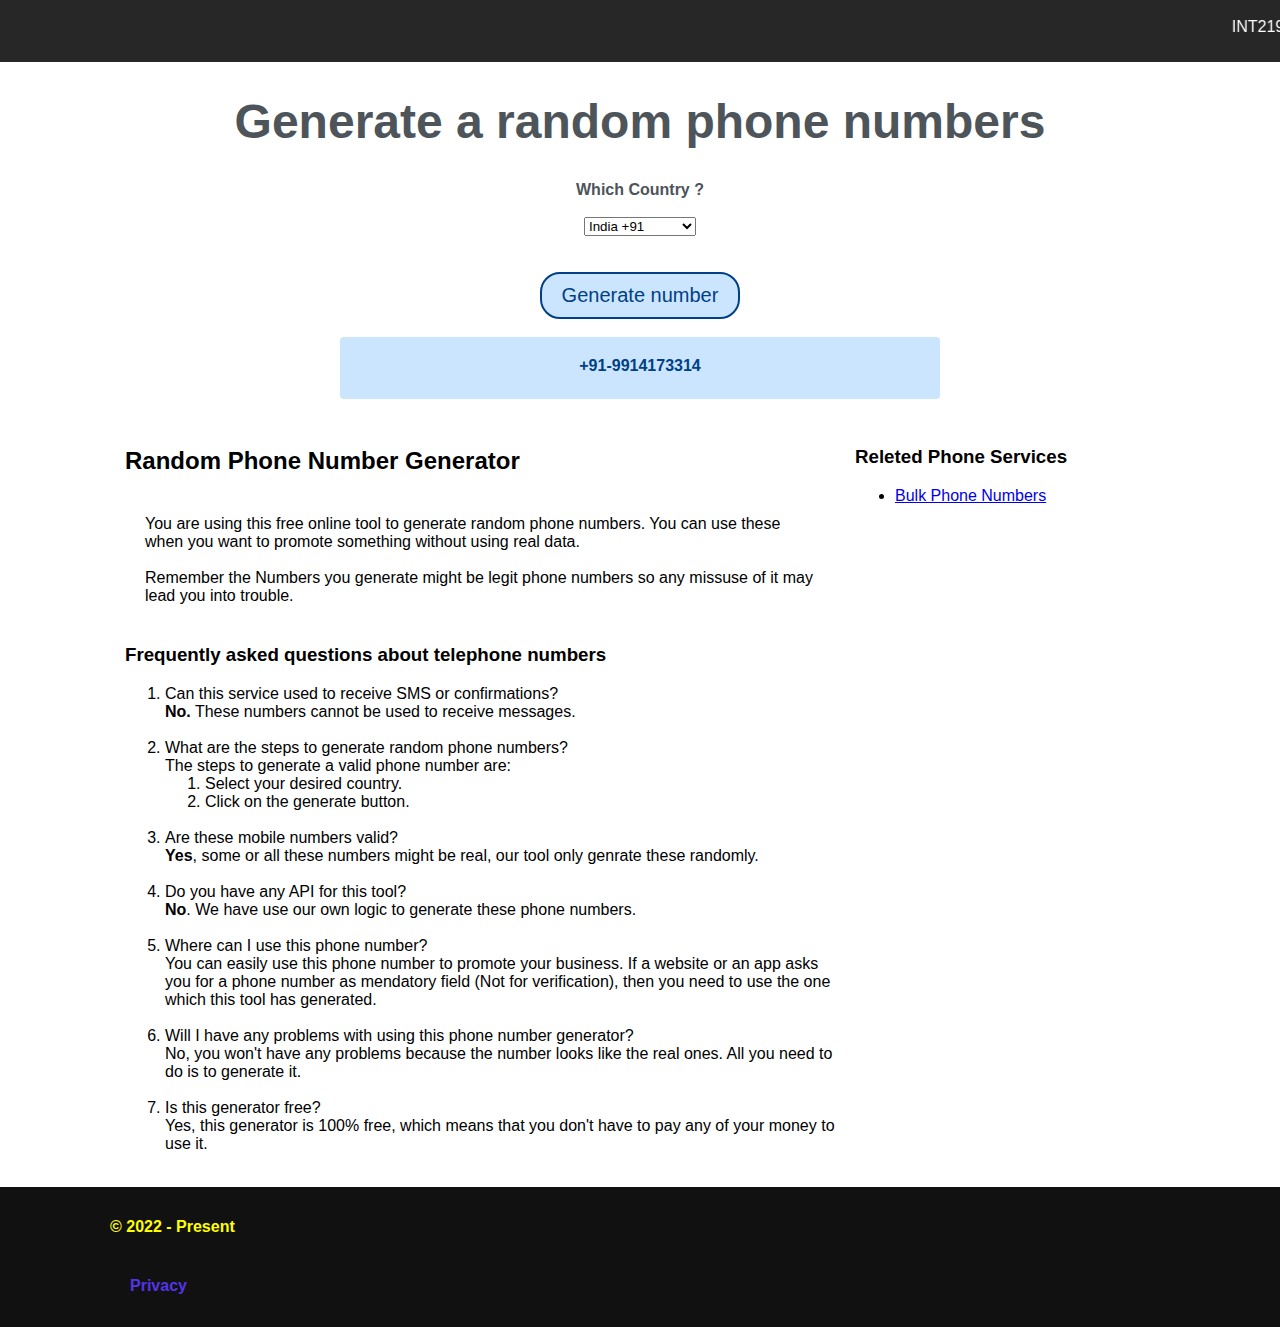
<file: index.html>
<!DOCTYPE html>
<html lang="en">
<head>
    <meta charset="UTF-8" />
    <meta http-equiv="X-UA-Compatible" content="IE=edge" />
    <meta name="viewport" content="width=device-width, initial-scale=1.0" />
    <title>Phone Number Generator</title>
    <script src="jquery-3.6.1.min.js"></script>
    <link rel="stylesheet" href="mystyle.css">
</head>
<body class="fonts">

  <div class="header">
    <br>
    <marquee direction="left">
      INT219 CA-3 Project  12011284 
    </marquee>
    
  </div>
  <h1>Generate a random phone numbers</h1>
  <div class="upper">
        <label for="CountryCode"><b style="color: #4d545a">Which Country ?</b></label><br>
        <select name="CCodes" id="CC">
          <option value="IN">India +91</option>

            <option value="AFG">Afganistan +93</option>
            <option value="ARG">Argentina +54</option>

            <option value="BEL">Belgium +32</option>
            <option value="BRA">Brazil +55</option>

            <option value="CHILE">Chile +56</option>
            <option value="CHINA">China +86</option>

            <option value="FRA">France +33</option>
            <option value="GER">Germany +49</option>

            <option value="Pak">Pakistan +92</option>
            <option value="Peru">Peru +51</option>

            <option value="US">USA +1</option>
        </select>
        <br /><br />
                
        <button class="link" href="#">
          Generate number
        </button>
        <br>
        <div class="card bg-light">
          <b><p class="result" style="color: #004085;">+91-9914173314</p></b>
        </div>
        <br>
  </div>        
    
  <div class="lower fonts">
    <div class="left">
      <h2>Random Phone Number Generator</h2>
      <p>
      You are using this free online tool to generate random phone numbers. You can use these when you want to promote something without using real data.
        <br><br>
      Remember the Numbers you generate might be legit phone numbers so any missuse of it may lead you into trouble.
      </p>
      <h3>
      Frequently asked questions about telephone numbers
      </h3>
      <ol>
      <li>
      Can this service used to receive SMS or confirmations?<br>
      <b>No.</b> These numbers cannot be used to receive messages.
      </li><br>
      <li> What are the steps to generate random phone numbers?
          <br> The steps to generate a valid phone number are:
          <ol>
          <li> Select your desired country.</li>
          <li> Click on the generate button.</li>
          </ol>
      </li><br>
      <li> Are these mobile numbers valid? <br>
      <b>Yes</b>, some or all these numbers might be real, our tool only genrate these randomly.
      </li>
      <br>
      <li> Do you have any API for this tool? <br>
        <b>No</b>. We have use our own logic to generate these phone numbers.
      </li><br>
      <li>Where can I use this phone number?<br>
      You can easily use this phone number to promote your business. If a website or an app asks you for a phone number as mendatory field (Not for verification), then you need to use the one which this tool has generated.
      </li><br> 
      <li> Will I have any problems with using this phone number generator? <br>
      No, you won't have any problems because the number looks like the real ones. All you need to do is to generate it.
      </li><br>
      <li> Is this generator free? <br>
      Yes, this generator is 100% free, which means that you don't have to pay any of your money to use it.
      </li>
      </ol>
      <br>
    </div>
    <div class="right fonts">
      <h3>Releted Phone Services</h3>
      <ul>
        <li><a href="bulk.html"> Bulk Phone Numbers</a></li>
      </ul>
    </div>
  </div>
  
  <div class="footer">
    <div style="margin: 10px 0 10px 100px;">
      <h4 style="color: yellow; size: 10px;">
        © 2022 - Present
      </h4>
      <p style="color: rgb(83, 53, 231); size: 10px;"><b>Privacy </b></p>
    </div>
  </div>

    <script>
        var min = 100000000;
        var max = 999999999;
  
        $(document).ready(function () {
          $(".link").on("click", function () {
            $(".result").html(randomNumber());        
          });
        });
  
        function randomNumber() {
            var total = $("#numb").val();

            let text = "";
  
            if ($("#CC option:selected").val() == "IN") {
              var min = 100000000;
              var max = 999999999;
              var randomNumber = Math.floor(
                Math.random() * (max - min + 1) + min
              );
              var code = "+91";
              text += code + "-" + "9" + randomNumber + "<br>";
              //alert($("#CC option:selected").val());
            }
  
            if ($("#CC option:selected").val() == "US") {
              var min = 1000000;
              var max = 9999999;
              var randomNumber = Math.floor(
                Math.random() * (max - min + 1) + min
              );
              var code = "+1";
              text += code + "-" + "(682)" + randomNumber + "<br>";
            }
  
            if ($("#CC option:selected").val() == "Peru") {
              var min = 1000000;
              var max = 9999999;
              var randomNumber = Math.floor(
                Math.random() * (max - min + 1) + min
              );
              var code = "+51";
              text += code + "-" + "99" + randomNumber + "<br>";
            }
  
            if ($("#CC option:selected").val() == "Pak") {
              var min = 1000000;
              var max = 9999999;
              var randomNumber = Math.floor(
                Math.random() * (max - min + 1) + min
              );
              var code = "+92";
              text += code + "-" + "(682)" + randomNumber + "<br>";
            }
            

            if ($("#CC option:selected").val() == "AFG") {
              var min = 10000000;
              var max = 99999999;
              var randomNumber = Math.floor(
                Math.random() * (max - min + 1) + min
              );
              var code = "+93";
              text += code + "-" + "9" + randomNumber + "<br>";
            }

            if ($("#CC option:selected").val() == "ARG") {
              var min = 100000000;
              var max = 999999999;
              var randomNumber = Math.floor(
                Math.random() * (max - min + 1) + min
              );
              var code = "+54";
              text += code + "-" + "7" + randomNumber + "<br>";
            }

            if ($("#CC option:selected").val() == "BEL") {
              var min = 1000000;
              var max = 9999999;
              var randomNumber = Math.floor(
                Math.random() * (max - min + 1) + min
              );
              var code = "+32";
              text += code + "-" + "08" + randomNumber + "<br>";
            }

            if ($("#CC option:selected").val() == "BRA") {
              var min = 1000000;
              var max = 9999999;
              var randomNumber = Math.floor(
                Math.random() * (max - min + 1) + min
              );
              var code = "+55";
              text += code + "-" + "537" + randomNumber + "<br>";
            }

            if ($("#CC option:selected").val() == "CHILE") {
              var min = 1000000;
              var max = 9999999;
              var randomNumber = Math.floor(
                Math.random() * (max - min + 1) + min
              );
              var code = "+56";
              text += code + "-" + "205" + randomNumber + "<br>";
            }

            if ($("#CC option:selected").val() == "CHINA") {
              var min = 100000000;
              var max = 999999999;
              var randomNumber = Math.floor(
                Math.random() * (max - min + 1) + min
              );
              var code = "+86";
              text += code + "-" + "18" + randomNumber + "<br>";
            }

            if ($("#CC option:selected").val() == "FRA") {
              var min = 10000000;
              var max = 99999999;
              var randomNumber = Math.floor(
                Math.random() * (max - min + 1) + min
              );
              var code = "+33";
              text += code + "-" + "6" + randomNumber + "<br>";
            }

            if ($("#CC option:selected").val() == "GER") {
              var min = 100000000;
              var max = 999999999;
              var randomNumber = Math.floor(
                Math.random() * (max - min + 1) + min
              );
              var code = "+49";
              text += code + "-" + "07" + randomNumber + "<br>";
            }
            
            return text;
        }
    </script>
  </body>
</html>
</file>
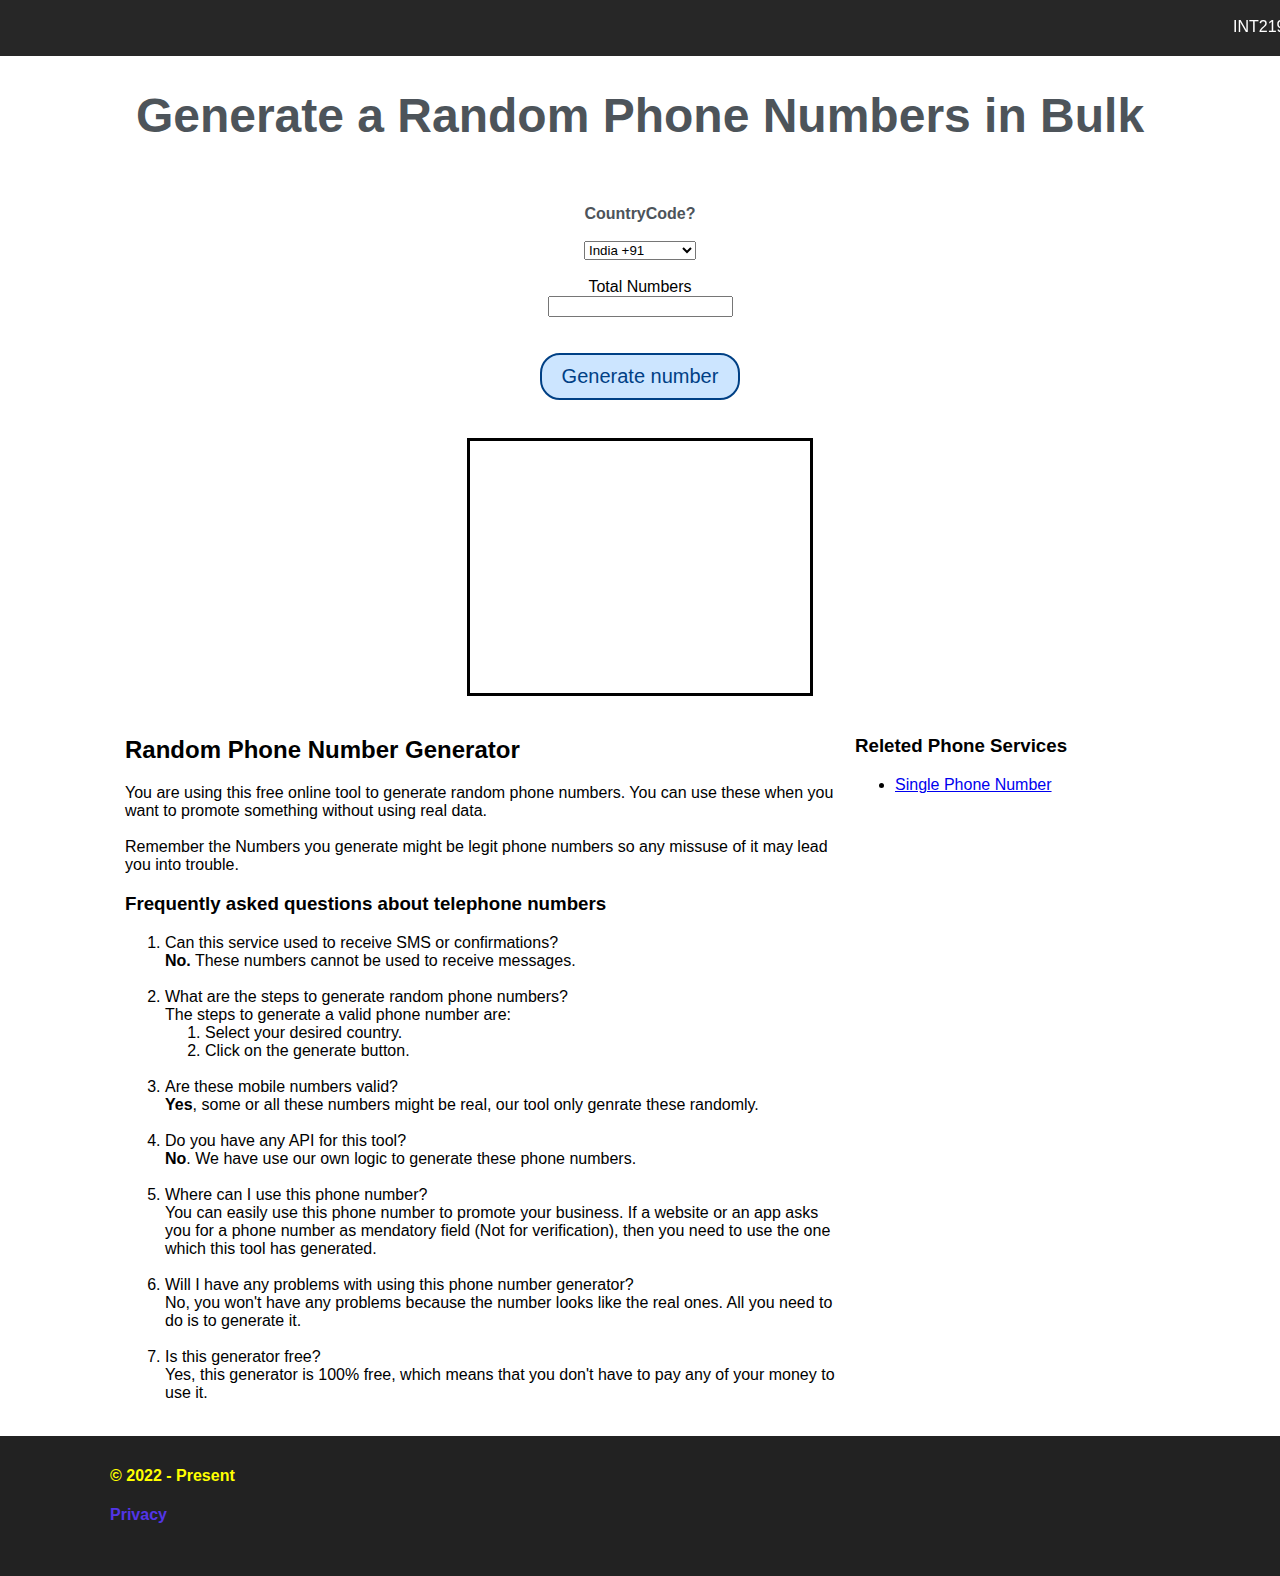
<file: bulk.html>
<!DOCTYPE html>
<html lang="en">
  <head>
    <meta charset="UTF-8" />
    <meta http-equiv="X-UA-Compatible" content="IE=edge" />
    <meta name="viewport" content="width=device-width, initial-scale=1.0" />
    <title>Bulk Phone Numbers Generator</title>
    <script src="jquery-3.6.1.min.js"></script>
    <link rel="stylesheet" href="style.css">
  </head>
  <body class="fonts">
    <div class="header">
      <br>
      <marquee direction="left">
        INT219 CA-3 Project by Rajnish Tripathi (12011284)
      </marquee>
    </div>

    <h1>Generate a Random Phone Numbers in Bulk</h1>
      <div class="container">
        <div class="frm">
          <label for="CountryCode"><b style="color: #4d545a">CountryCode?</b></label><br>
          <select name="CCodes" id="CC">
            <option value="IN">India +91</option>

            <option value="AFG">Afganistan +93</option>
            <option value="ARG">Argentina +54</option>

            <option value="BEL">Belgium +32</option>
            <option value="BRA">Brazil +55</option>

            <option value="CHILE">Chile +56</option>
            <option value="CHINA">China +86</option>

            <option value="FRA">France +33</option>
            <option value="GER">Germany +49</option>

            <option value="Pak">Pakistan +92</option>
            <option value="Peru">Peru +51</option>

            <option value="US">USA +1</option>
          </select>
          <br />
          <label for="TotalNumbers">Total Numbers</label>
          <input type="text" name="amount" id="numb" />
          <br /><br />
          <button class="link" href="#">
            Generate number
          </button>  
        </div>
        <br>
        <div class="fin">
          <p class="result"></p>
        </div> 
      </div>
    <div class="lower fonts">
      <div class="left">
          <h2>Random Phone Number Generator</h2>
          <p>
          You are using this free online tool to generate random phone numbers. You can use these when you want to promote something without using real data.
            <br><br>
          Remember the Numbers you generate might be legit phone numbers so any missuse of it may lead you into trouble.
          </p>
          <h3>
          Frequently asked questions about telephone numbers
          </h3>
          <ol>
          <li>
          Can this service used to receive SMS or confirmations?<br>
          <b>No.</b> These numbers cannot be used to receive messages.
          </li><br>
          <li> What are the steps to generate random phone numbers?
              <br> The steps to generate a valid phone number are:
              <ol>
              <li> Select your desired country.</li>
              <li> Click on the generate button.</li>
              </ol>
          </li><br>
          <li> Are these mobile numbers valid? <br>
          <b>Yes</b>, some or all these numbers might be real, our tool only genrate these randomly.
          </li>
          <br>
          <li> Do you have any API for this tool? <br>
            <b>No</b>. We have use our own logic to generate these phone numbers.
          </li><br>
          <li>Where can I use this phone number?<br>
          You can easily use this phone number to promote your business. If a website or an app asks you for a phone number as mendatory field (Not for verification), then you need to use the one which this tool has generated.
          </li><br> 
          <li> Will I have any problems with using this phone number generator? <br>
          No, you won't have any problems because the number looks like the real ones. All you need to do is to generate it.
          </li><br>
          <li> Is this generator free? <br>
          Yes, this generator is 100% free, which means that you don't have to pay any of your money to use it.
          </li>
          </ol>
          <br>
      </div>
      <div class="right fonts">
          <h3>Releted Phone Services</h3>
          <ul>
            <li><a href="index.html">Single Phone Number</a></li>
          </ul>
      </div>
</div>
<div class="footer">
  <div style="margin: 10px 0 10px 100px;">
    <h4 style="color: yellow; size: 10px;">
      © 2022 - Present
    </h4>
    <p style="color: rgb(83, 53, 231); size: 10px;"><b>Privacy </b></p>
  </div>
</div>

    <script>
        var min = 100000000;
        var max = 999999999;
  
        $(document).ready(function () {
          $(".link").on("click", function () {
            $(".result").html(randomNumber());
           
          });
        });
  
        function randomNumber() {
            var total = $("#numb").val();
            //alert(total)
            let text = "";
  
            for (let i = 0; i < total; i++) {
                /*var randomNumber = Math.floor(Math.random()*(max-min+1)+min);
                    var code = $('#CC option:selected').text();
                    text += code+"-"+"9"+ randomNumber + "<br>"; */ 
  
            if ($("#CC option:selected").val() == "IN") {
              var min = 100000000;
              var max = 999999999;
              var randomNumber = Math.floor(
                Math.random() * (max - min + 1) + min
              );
              var code = "+91";
              text += code + "-" + "9" + randomNumber + "<br>";
              //alert($("#CC option:selected").val());
            }
  
            if ($("#CC option:selected").val() == "US") {
              var min = 1000000;
              var max = 9999999;
              var randomNumber = Math.floor(
                Math.random() * (max - min + 1) + min
              );
              var code = "+1";
              text += code + "-" + "(682)" + randomNumber + "<br>";
            }
  
            if ($("#CC option:selected").val() == "Peru") {
              var min = 1000000;
              var max = 9999999;
              var randomNumber = Math.floor(
                Math.random() * (max - min + 1) + min
              );
              var code = "+51";
              text += code + "-" + "99" + randomNumber + "<br>";
            }
  
            if ($("#CC option:selected").val() == "Pak") {
              var min = 1000000;
              var max = 9999999;
              var randomNumber = Math.floor(
                Math.random() * (max - min + 1) + min
              );
              var code = "+92";
              text += code + "-" + "(682)" + randomNumber + "<br>";
            }
            

            if ($("#CC option:selected").val() == "AFG") {
              var min = 10000000;
              var max = 99999999;
              var randomNumber = Math.floor(
                Math.random() * (max - min + 1) + min
              );
              var code = "+93";
              text += code + "-" + "9" + randomNumber + "<br>";
            }

            if ($("#CC option:selected").val() == "ARG") {
              var min = 100000000;
              var max = 999999999;
              var randomNumber = Math.floor(
                Math.random() * (max - min + 1) + min
              );
              var code = "+54";
              text += code + "-" + "7" + randomNumber + "<br>";
            }

            if ($("#CC option:selected").val() == "BEL") {
              var min = 1000000;
              var max = 9999999;
              var randomNumber = Math.floor(
                Math.random() * (max - min + 1) + min
              );
              var code = "+32";
              text += code + "-" + "08" + randomNumber + "<br>";
            }

            if ($("#CC option:selected").val() == "BRA") {
              var min = 1000000;
              var max = 9999999;
              var randomNumber = Math.floor(
                Math.random() * (max - min + 1) + min
              );
              var code = "+55";
              text += code + "-" + "537" + randomNumber + "<br>";
            }

            if ($("#CC option:selected").val() == "CHILE") {
              var min = 1000000;
              var max = 9999999;
              var randomNumber = Math.floor(
                Math.random() * (max - min + 1) + min
              );
              var code = "+56";
              text += code + "-" + "205" + randomNumber + "<br>";
            }

            if ($("#CC option:selected").val() == "CHINA") {
              var min = 100000000;
              var max = 999999999;
              var randomNumber = Math.floor(
                Math.random() * (max - min + 1) + min
              );
              var code = "+86";
              text += code + "-" + "18" + randomNumber + "<br>";
            }

            if ($("#CC option:selected").val() == "FRA") {
              var min = 10000000;
              var max = 99999999;
              var randomNumber = Math.floor(
                Math.random() * (max - min + 1) + min
              );
              var code = "+33";
              text += code + "-" + "6" + randomNumber + "<br>";
            }

            if ($("#CC option:selected").val() == "GER") {
              var min = 100000000;
              var max = 999999999;
              var randomNumber = Math.floor(
                Math.random() * (max - min + 1) + min
              );
              var code = "+49";
              text += code + "-" + "07" + randomNumber + "<br>";
            }
          } 
            
            return text;
        }
    </script>
  </body>
</html>
</file>
<file: mystyle.css>
body{
    margin: 0;
}

h1{
    text-align: center;
    font-size: 3rem;
    margin-block-start: 0.67em;
    margin-block-end: 0.67em;
    margin-inline-start: 0px;
    margin-inline-end: 0px;
    color: #4d545a;
}

p{
    padding: 20px;
    text-align: left;
}

.link{
    border: 2px solid #004085;
    border-radius: 20px;
    padding:10px 20px;
    font-size: 20px;
    color: #004085;
    background-color: #cce5ff;
}

.header{
    width: 100%;
    height: 62px;
    background-color: rgb(39, 39, 39);
    color: white;
    text-align: center;
}

.upper{
    display: flex;
    flex-direction: column;
    align-items: center;
    
}

.lower{
    display: flex;
    justify-content: center;
}

.left{
   
    width: 710px;
    padding: 10px 10px 0 10px;
    margin: 0;
}

.right{
    width: 300px;
    padding: 10px 10px 0 10px;
    margin: 0;
}


.bg-light {
    background-color: #cce5ff; 
}
.card { 
    border-radius: 0.25rem;
    width: 600px;
    height: 62px;
}

.result{
    text-align: center;
    margin: 0 auto;
}

.fonts{
    font-family: -apple-system,BlinkMacSystemFont,"Segoe UI",Roboto,"Helvetica Neue",Arial,"Noto Sans","Liberation Sans",sans-serif,"Apple Color Emoji","Segoe UI Emoji","Segoe UI Symbol","Noto Color Emoji";
}

.footer{
    width: 100%;
    height: 120px;
    background-color: rgb(18, 17, 17);
    padding: 10px;
}
</file>
<file: style.css>
body{
    margin: 0%; 
}

h1{
    text-align: center;
    font-size: 3rem;
    margin-block-start: 0.67em;
    margin-block-end: 0.67em;
    margin-inline-start: 0px;
    margin-inline-end: 0px;
    color: #4d545a;
}

.link{
    border: 2px solid #004085;
    border-radius: 20px;
    padding:10px 20px;
    font-size: 20px;
    color: #004085;
    background-color: #cce5ff;
}

.header{
    width: 100%;
    height: 56px;
    background-color: rgb(39, 39, 39);
    color: white;
    text-align: center;
}

.container{
    display: flex;
    flex-direction: column;
    justify-content: center;
    align-items: center;
    padding: 10px; 
    margin: 0;
}


.frm{ 
    width: 300px;
    padding: 20px;
    display: flex;
    flex-direction: column;
    align-items: center;
}

.result{
    width: 20em;
    border: 2px;
    border: solid;
    min-height: 14.5em;
    padding: 10px;
    text-align: center;
    margin: 0 auto;
}

.lower{
    display: flex;
    justify-content: center;
}

.left{
   
    width: 710px;
    padding: 10px 10px 0 10px;
    margin: 0;
}

.right{
    width: 300px;
    padding: 10px 10px 0 10px;
    margin: 0;
}

.fonts{
    font-family: -apple-system,BlinkMacSystemFont,"Segoe UI",Roboto,"Helvetica Neue",Arial,"Noto Sans","Liberation Sans",sans-serif,"Apple Color Emoji","Segoe UI Emoji","Segoe UI Symbol","Noto Color Emoji";
}

.footer{
    width: 100%;
    height: 120px;
    background-color: rgb(34, 34, 34);
    padding: 10px;
}
</file>
